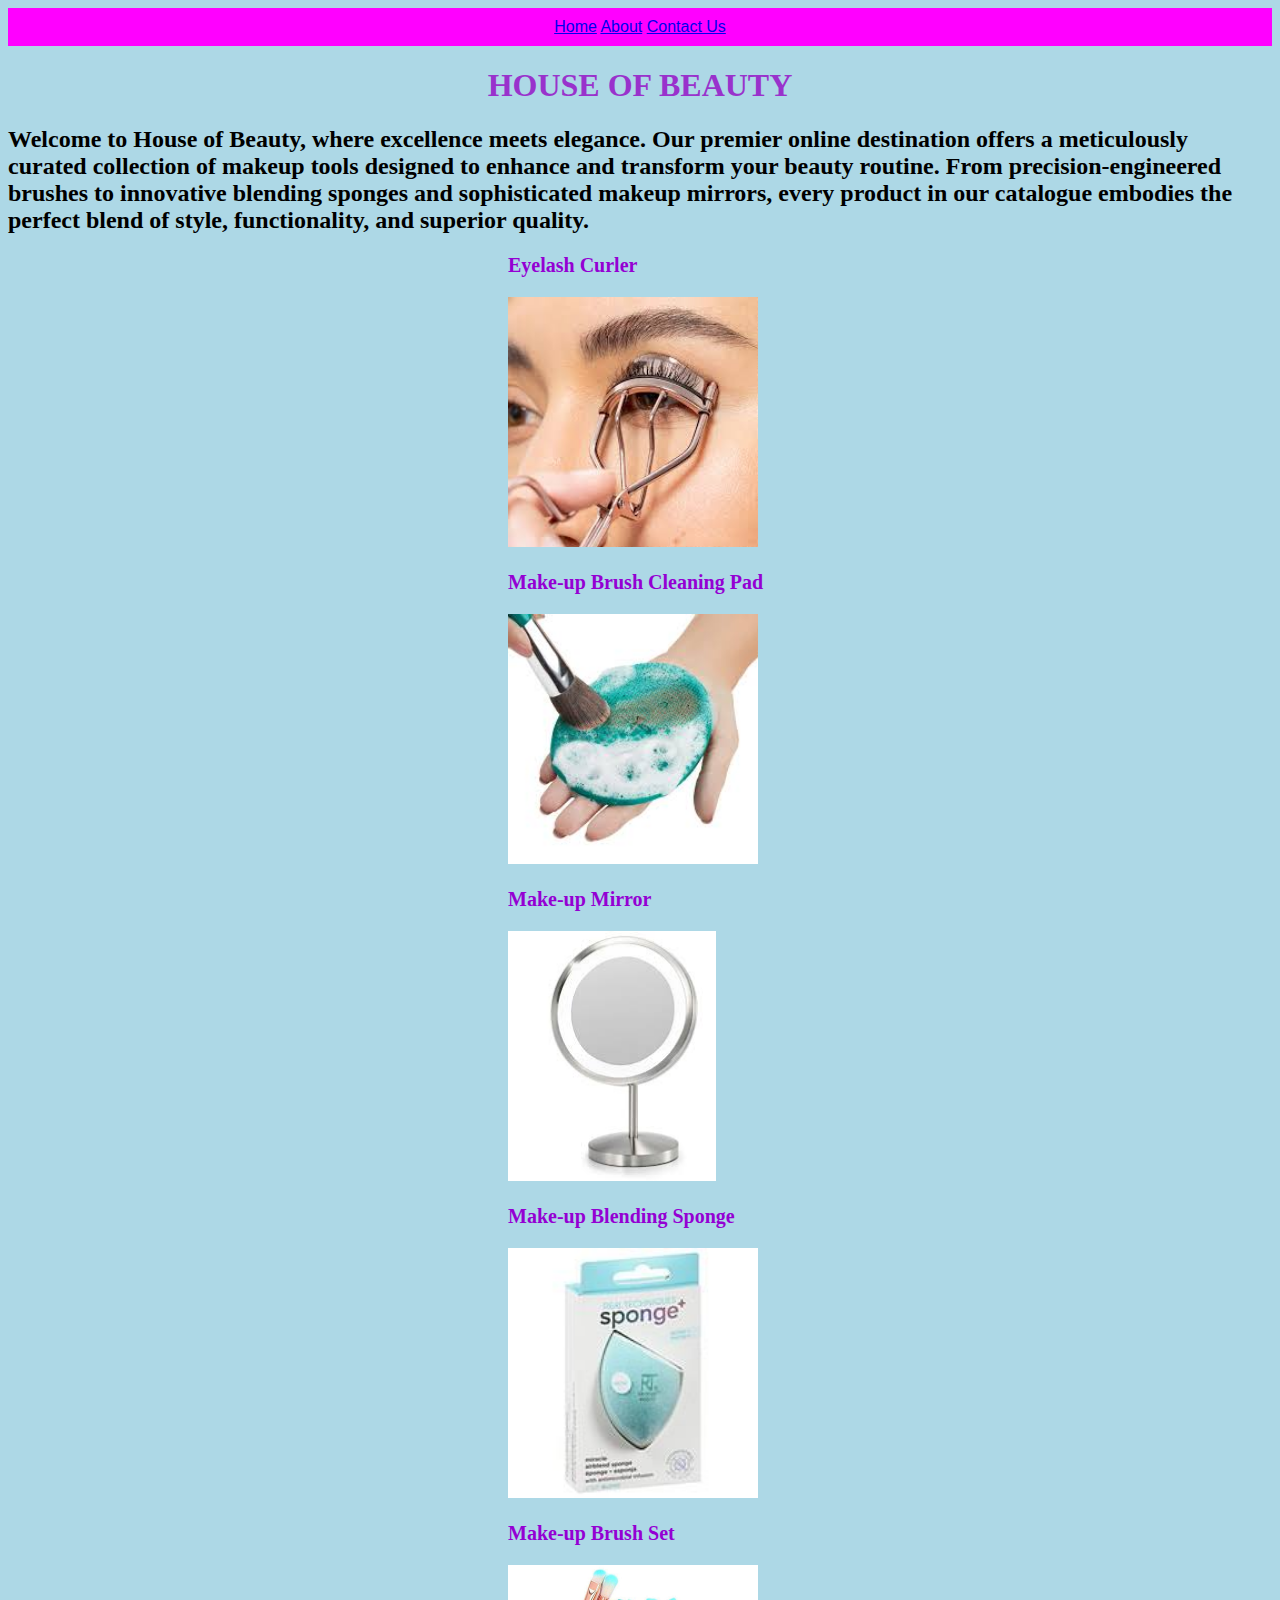
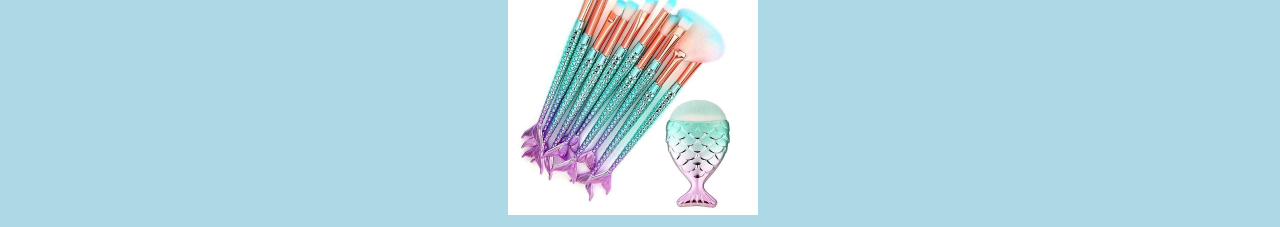
<file: index.html>
<!DOCTYPE  html>
<html>
    <head>
    <link rel="stylesheet" href="style.css">
    </head>
    <body>
        
    <div id="Menu">
    <a href="index.html">Home</a> 
    <a href="about.html">About</a> 
    <a href="contact.html">Contact Us</a> 
    </div>
        
    <h1>HOUSE OF BEAUTY</h1>
    <h2>Welcome to House of Beauty, where excellence meets elegance. Our premier online destination offers a meticulously curated collection of makeup tools designed to enhance and transform your beauty routine. From precision-engineered brushes to innovative blending sponges and sophisticated makeup mirrors, every product in our catalogue embodies the perfect blend of style, functionality, and superior quality.</h2>
        
<div class="beautytools">
<p>Eyelash Curler</p>
<a href="eyelashcurler.html"><img src="images/eyelash%20curler.jpeg" height="250" /></a>
    <br>
<p>Make-up Brush Cleaning Pad</p>
<a href="makeupcleaner.html"><img src="images/makeup%20cleaner%20tool.jpeg"height="250" /></a>
    <br>
<p>Make-up Mirror</p>
<a href="mirror.html"><img src="images/mirror.jpeg" height="250"/></a>
    <br>
<p>Make-up Blending Sponge</p>
<a href="sponge.html"><img src="images/sponge0.jpeg" height="250"/></a>
    <br>
<p>Make-up Brush Set</p>
<a href="makeupbrush.html"><img src="images/brush.jpg" height="250"/></a>
</div>
</body>
</html>
</file>
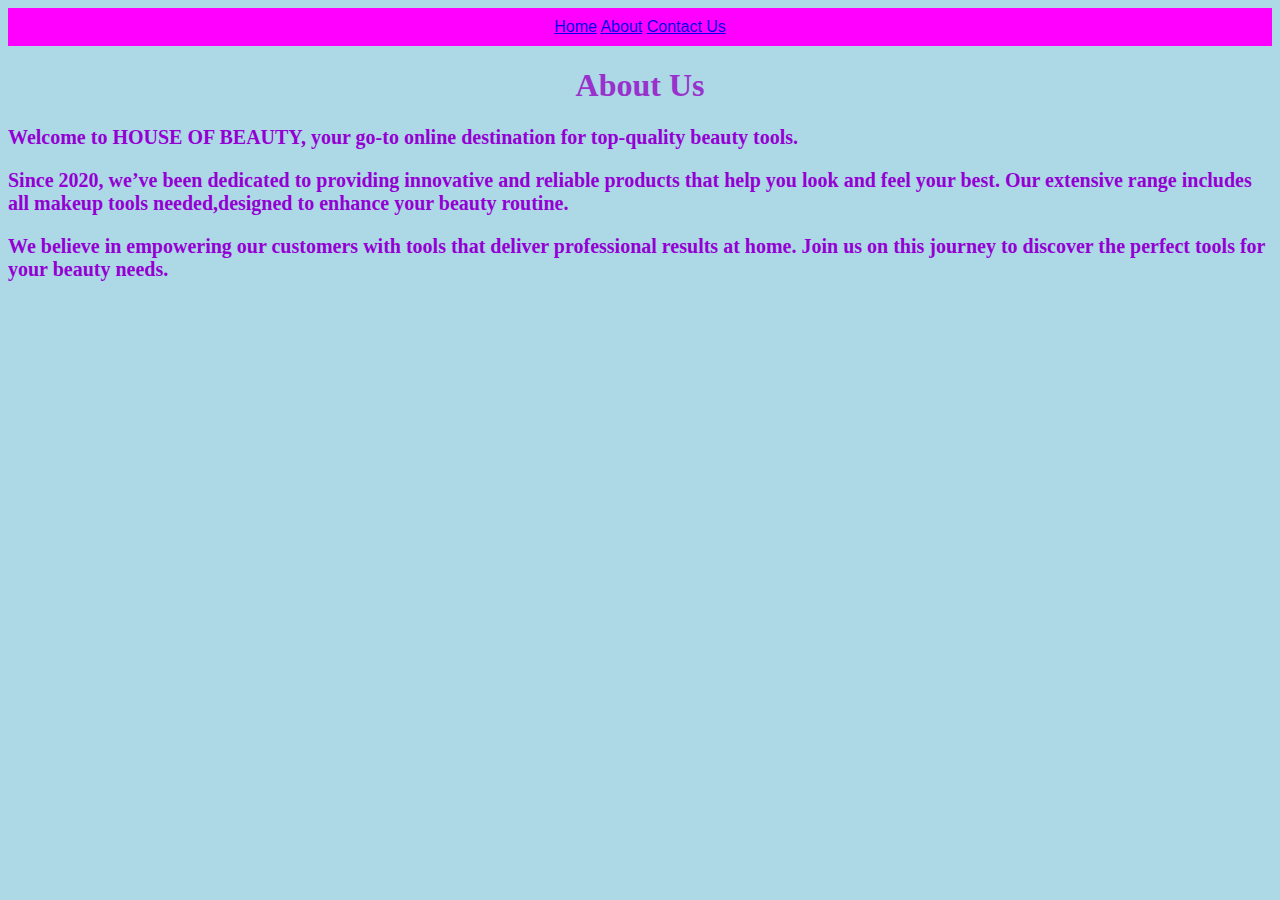
<file: about.html>
<!DOCTYPE html>
<html>
    <head>
    <link rel="stylesheet" href="style.css">
    </head>
    <body>
        
    <div id="Menu">
    <a href="index.html">Home</a> 
    <a href="about.html">About</a> 
    <a href="contact.html">Contact Us</a> 
    </div>
        
    <h1>About Us</h1>
        
    <p>Welcome to HOUSE OF BEAUTY, your go-to online destination for top-quality beauty tools.</p>
    <p>Since 2020, we’ve been dedicated to providing innovative and reliable products that help you look and feel your best. Our extensive range includes all makeup tools needed,designed to enhance your beauty routine.</p>
   <p>We believe in empowering our customers with tools that deliver professional results at home. Join us on this journey to discover the perfect tools for your beauty needs.</p>
    
    </body>
</html>
</file>
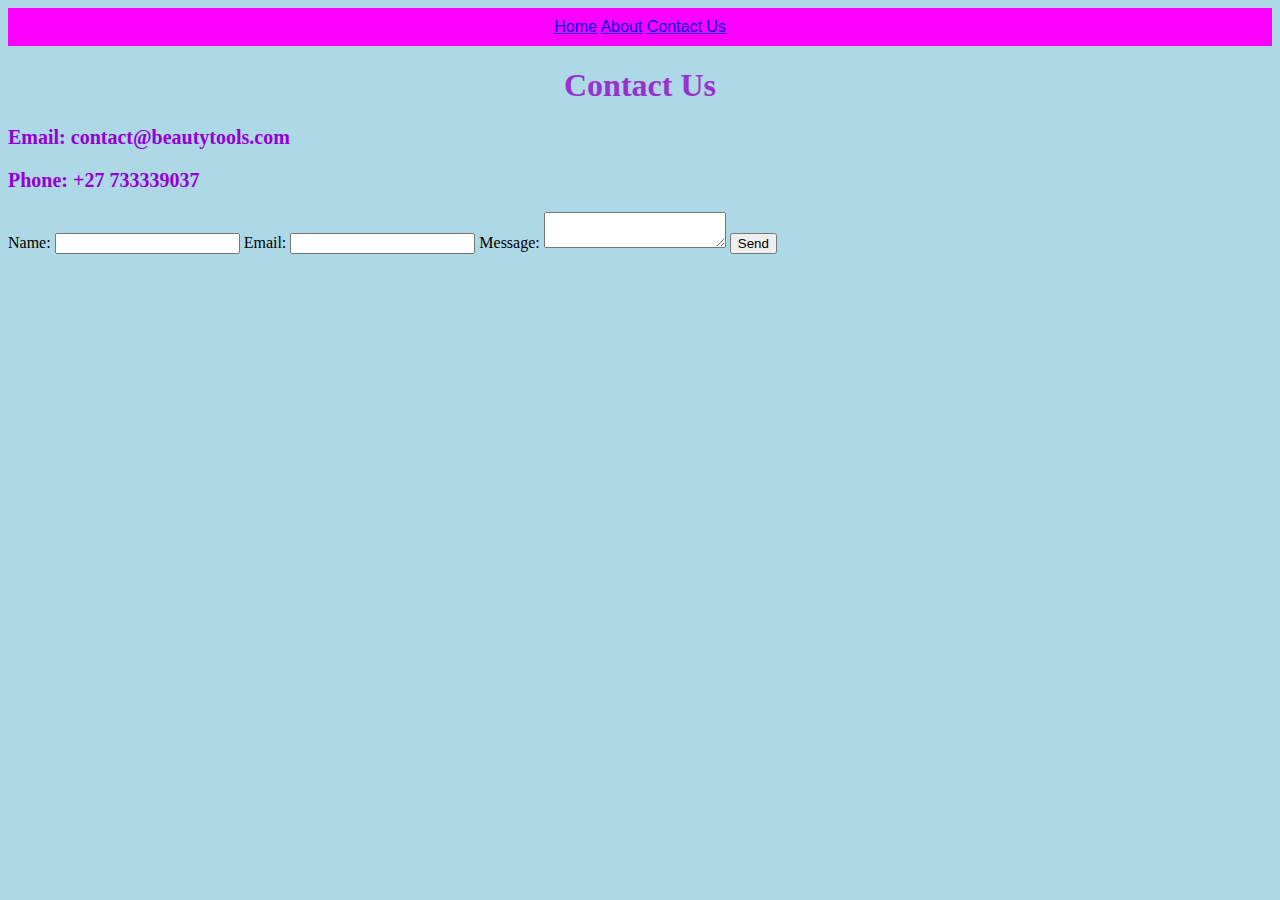
<file: contact.html>
<!DOCTYPE html>
<html>
    <head>
    <link rel="stylesheet" href="style.css">
    </head>
    <body>
        
    <div id="Menu">
    <a href="index.html">Home</a> 
    <a href="about.html">About</a> 
    <a href="contact.html">Contact Us</a> 
    </div>
        
    <h1>Contact Us</h1>
    <p>Email: contact@beautytools.com</p>
    <p>Phone: +27 733339037</p>
    <form>
        <label for="name">Name:</label>
        <input type="text" id="name" name="name">
        <label for="email">Email:</label>
        <input type="email" id="email" name="email">
        <label for="message">Message:</label>
        <textarea id="message" name="message"></textarea>
        <button type="submit">Send</button>
    </form>
    
    </body>
</html>
</file>
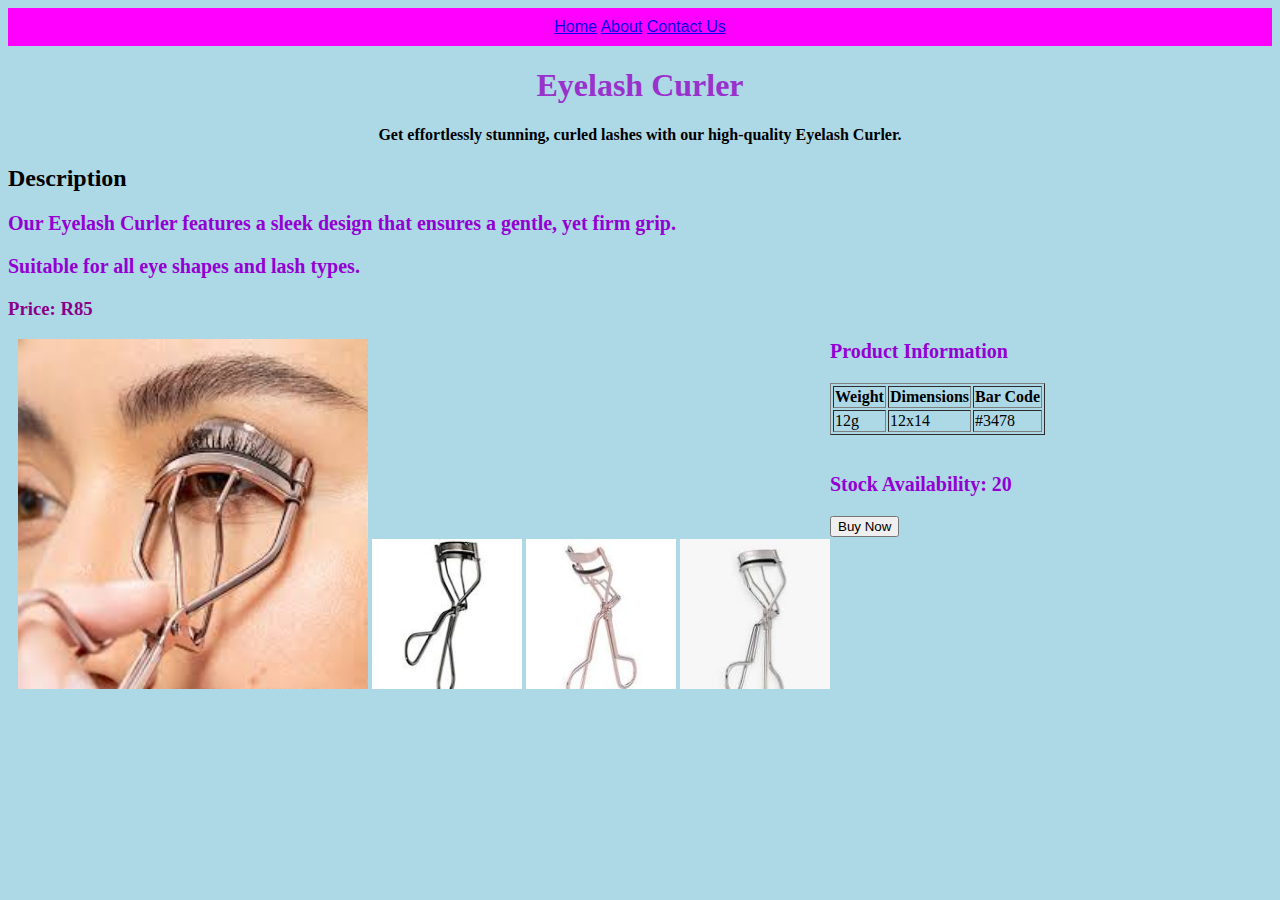
<file: eyelashcurler.html>
<!DOCTYPE html>
<html>
<head>
    <title>HOUSE OF BEAUTY</title>
    <link rel="stylesheet" href="style.css">
</head>
<body>
    <div id="Menu">
        <a href="index.html">Home</a>
        <a href="about.html">About</a>
        <a href="contact.html">Contact Us</a>
    </div>
    <h1>Eyelash Curler</h1>
        <h4>Get effortlessly stunning, curled lashes with our high-quality Eyelash Curler.</h4>
        <h2>Description</h2>
        <p>Our Eyelash Curler features a sleek design that ensures a gentle, yet firm grip.</p>
        <p>Suitable for all eye shapes and lash types.</p> 
        <h3>Price: R85</h3>
    
    <div class="makeup">
        
        <img src="images/eyelash%20curler.jpeg" width="350" height="350"/>
        <img src="images/eyelash%20c1.jpeg" alt="Eyelash Curler 1" width="150" height="150"/>
        <img src="images/eyelashc2.jpeg" alt="Eyelash Curler 2" width="150" height="150"/>
        <img src="images/eyelashc3.jpeg" alt="Eyelash Curler 3" width="150" height="150"/>
    </div>
    
    <p>Product Information</p>
        <table border="1">
        <tr>
            <th>Weight</th>
            <th>Dimensions</th>
            <th>Bar Code</th>
        </tr>
        <tr>
            <td>12g</td>
            <td>12x14</td>
            <td>#3478</td>
        </tr>
    </table>
        
    <br>
    <p>Stock Availability: 20</p>
        
    <button>Buy Now</button>

</body>
</html>
</file>
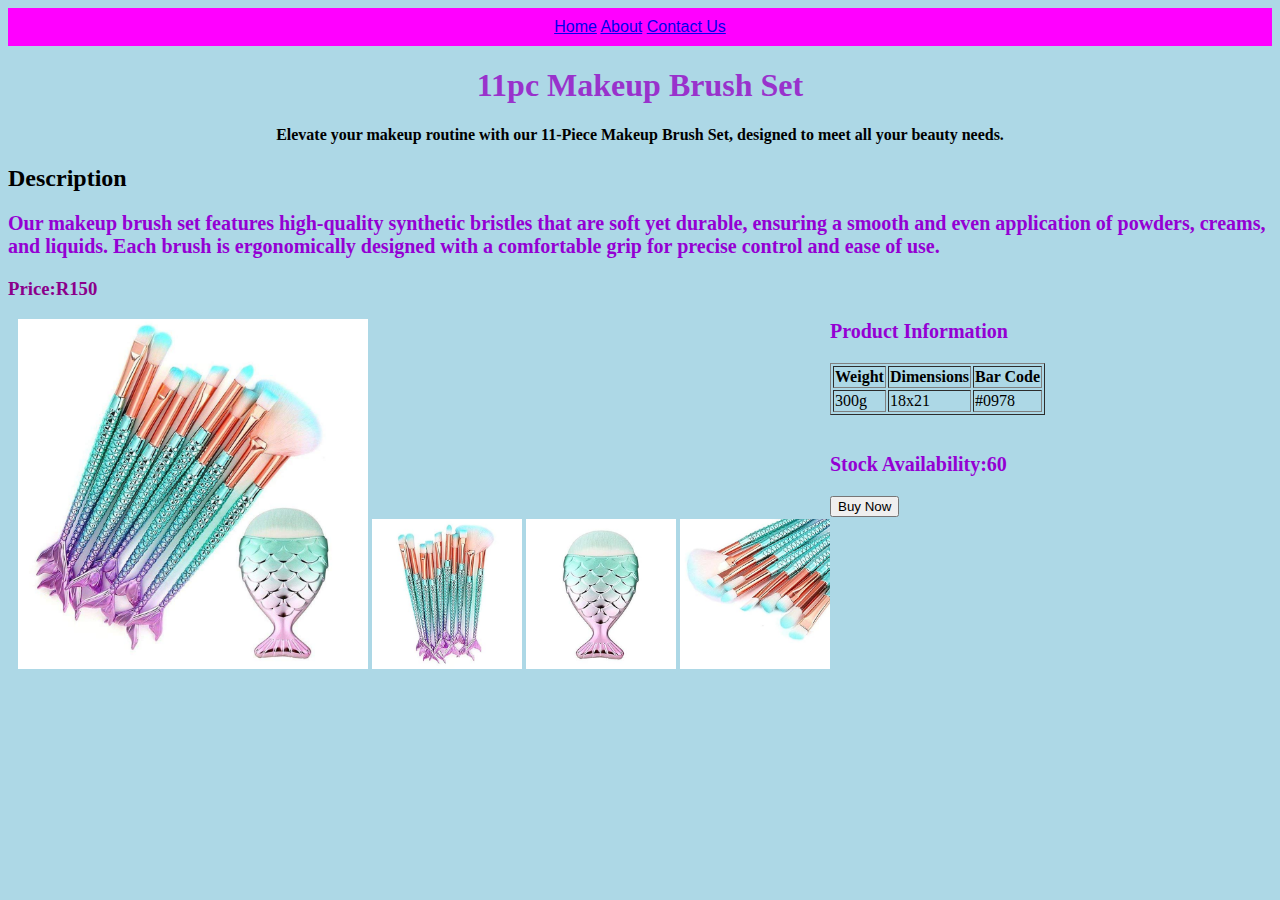
<file: makeupbrush.html>
<!DOCTYPE html>
<html>
    <head>
    <link rel="stylesheet" href="style.css">
    </head>
    <body>
        
<div id="Menu">
        <a href="index.html">Home</a>
        <a href="about.html">About</a>
        <a href="contact.html">Contact Us</a>
</div>
    

    <h1>11pc Makeup Brush Set</h1>
    <h4>Elevate your makeup routine with our 11-Piece Makeup Brush Set, designed to meet all your beauty needs.</h4>
    <h2>Description</h2>
    <p>Our makeup brush set features high-quality synthetic bristles that are soft yet durable, ensuring a smooth and even application of powders, creams, and liquids. Each brush is ergonomically designed with a comfortable grip for precise control and ease of use. 
    <h3>Price:R150</h3>
        
    <div class="makeup"> 
        
    <img src="images/brush.jpg" width="350"  height="350"/>
    <img src="images/brush1.jpg"width="150"  height="150"/>
    <img src="images/brush2.jpg"width="150"  height="150"/>
    <img src="images/brush3.jpg"width="150"  height="150"/>
    </div>   
         
<p>Product Information</p>
  <table border="1">
        <tr>
        <th>Weight</th>
        <th>Dimensions</th>
        <th>Bar Code </th>
        </tr>
        <tr>
        <td>300g</td>
        <td>18x21</td>
        <td>#0978</td>
        </tr>
    </table>
        <br>
    <p>Stock Availability:60</p>
    <button>Buy Now</button>
   
    </body>
</html>
</file>
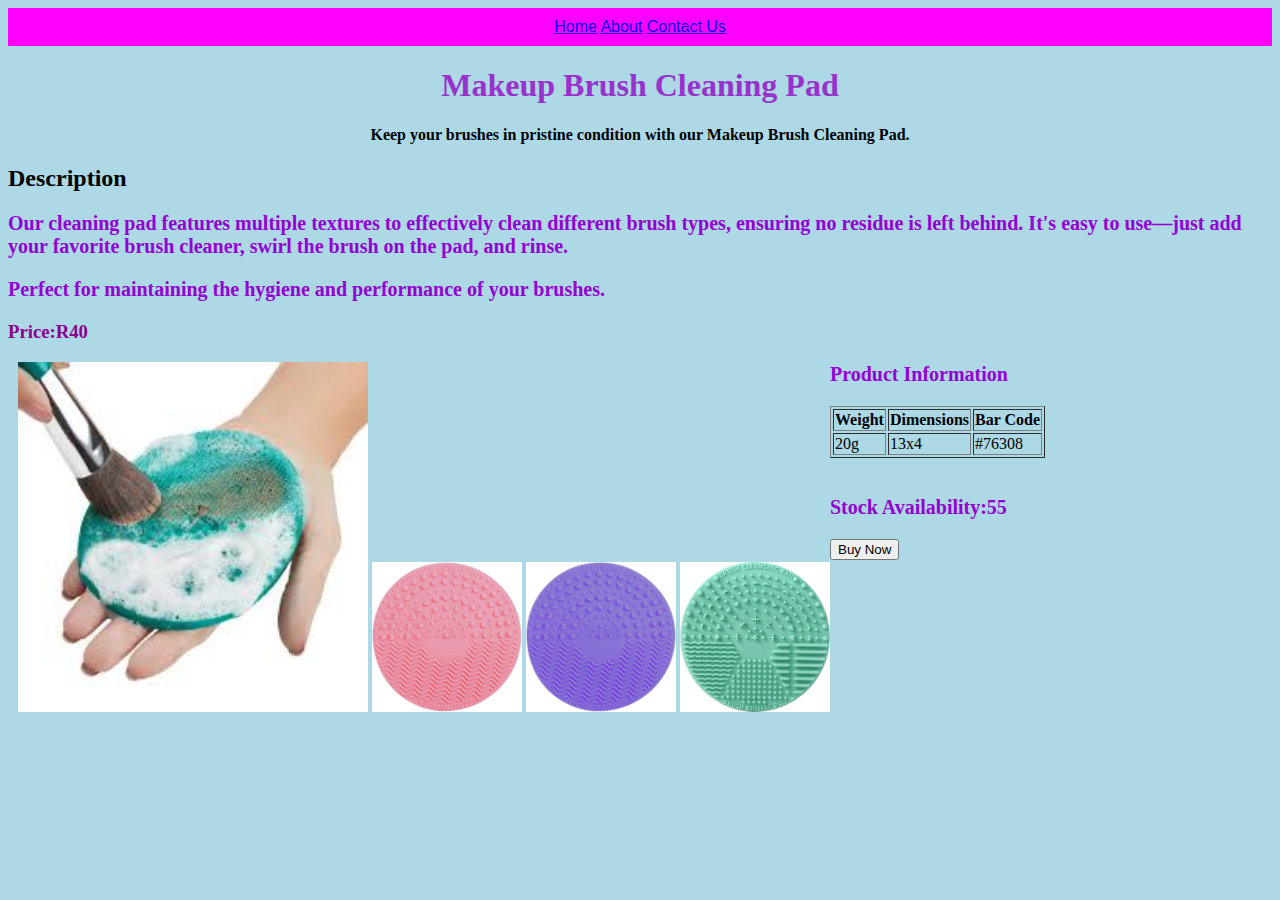
<file: makeupcleaner.html>
<!DOCTYPE html>
<html>
    <head>
    <link rel="stylesheet" href="style.css">
    </head>
    <body>
        
<div id="Menu">
        <a href="index.html">Home</a>
        <a href="about.html">About</a>
        <a href="contact.html">Contact Us</a>
</div>
    
    <h1>Makeup Brush Cleaning Pad</h1>
    <h4>Keep your brushes in pristine condition with our Makeup Brush Cleaning Pad.</h4>
    <h2>Description</h2>
    <p>Our cleaning pad features multiple textures to effectively clean different brush types, ensuring no residue is left behind. It's easy to use—just add your favorite brush cleaner, swirl the brush on the pad, and rinse.</p>
    <p>Perfect for maintaining the hygiene and performance of your brushes.</p>
   <h3>Price:R40</h3>
        
      <div class="makeup">
          
    <img src="images/makeup%20cleaner%20tool.jpeg" width="350"  height="350"/>
    <img src="images/pad1.jpg"width="150"  height="150"/>
    <img src="images/pad2.jpg"width="150"  height="150"/>
    <img src="images/pad3.jpg"width="150"  height="150"/>
    </div>  
        
    <p>Product Information</p>
  <table border="1">
        <tr>
        <th>Weight</th>
        <th>Dimensions</th>
        <th>Bar Code </th>
        </tr>
        <tr>
        <td>20g</td>
        <td>13x4</td>
        <td>#76308</td>
        </tr>
    </table>
        <br>
    <p>Stock Availability:55</p>
        
    <button>Buy Now</button>
      
    </body>
</html>
</file>
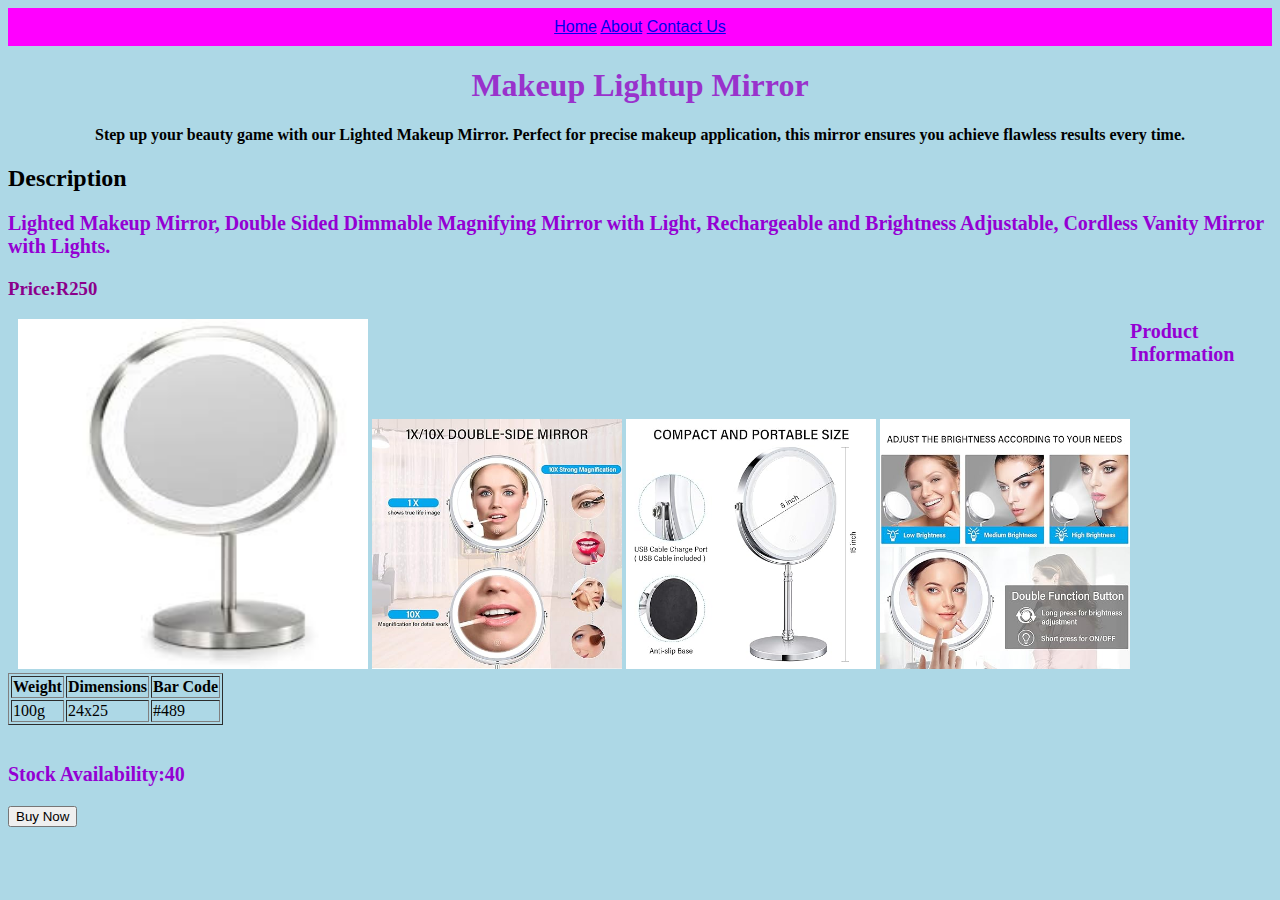
<file: mirror.html>
<!DOCTYPE html>
<html>
    <head>
    <link rel="stylesheet" href="style.css">
    </head>
    <body>
        
<div id="Menu">
        <a href="index.html">Home</a>
        <a href="about.html">About</a>
        <a href="contact.html">Contact Us</a>
</div>
    
    <h1>Makeup Lightup Mirror</h1>
    <h4>Step up your beauty game with our Lighted Makeup Mirror. Perfect for precise makeup application, this mirror ensures you achieve flawless results every time.</h4>
    <h2>Description</h2>
    <p>Lighted Makeup Mirror, Double Sided Dimmable Magnifying Mirror with Light, Rechargeable and Brightness Adjustable, Cordless Vanity Mirror with Lights.</p>
    <h3>Price:R250</h3>
        
     <div class="makeup"> 
         
    <img src="images/mirror.jpeg" width="350"  height="350"/>
    <img src="images/mirror%201.jpg"width="250"  height="250"/>
    <img src="images/mirror2.jpg"width="250"  height="250"/>
    <img src="images/mirror3.jpg"width="250"  height="250"/>
    </div>
        
     <p>Product Information</p>   
     <table border="1">
        <tr>
        <th>Weight</th>
        <th>Dimensions</th>
        <th>Bar Code </th>
        </tr>
        <tr>
        <td>100g</td>
        <td>24x25</td>
        <td>#489</td>
        </tr>
      </table>
        <br>
    <p>Stock Availability:40</p>
        
    <button>Buy Now</button>
        
    </body>
</html>
</file>
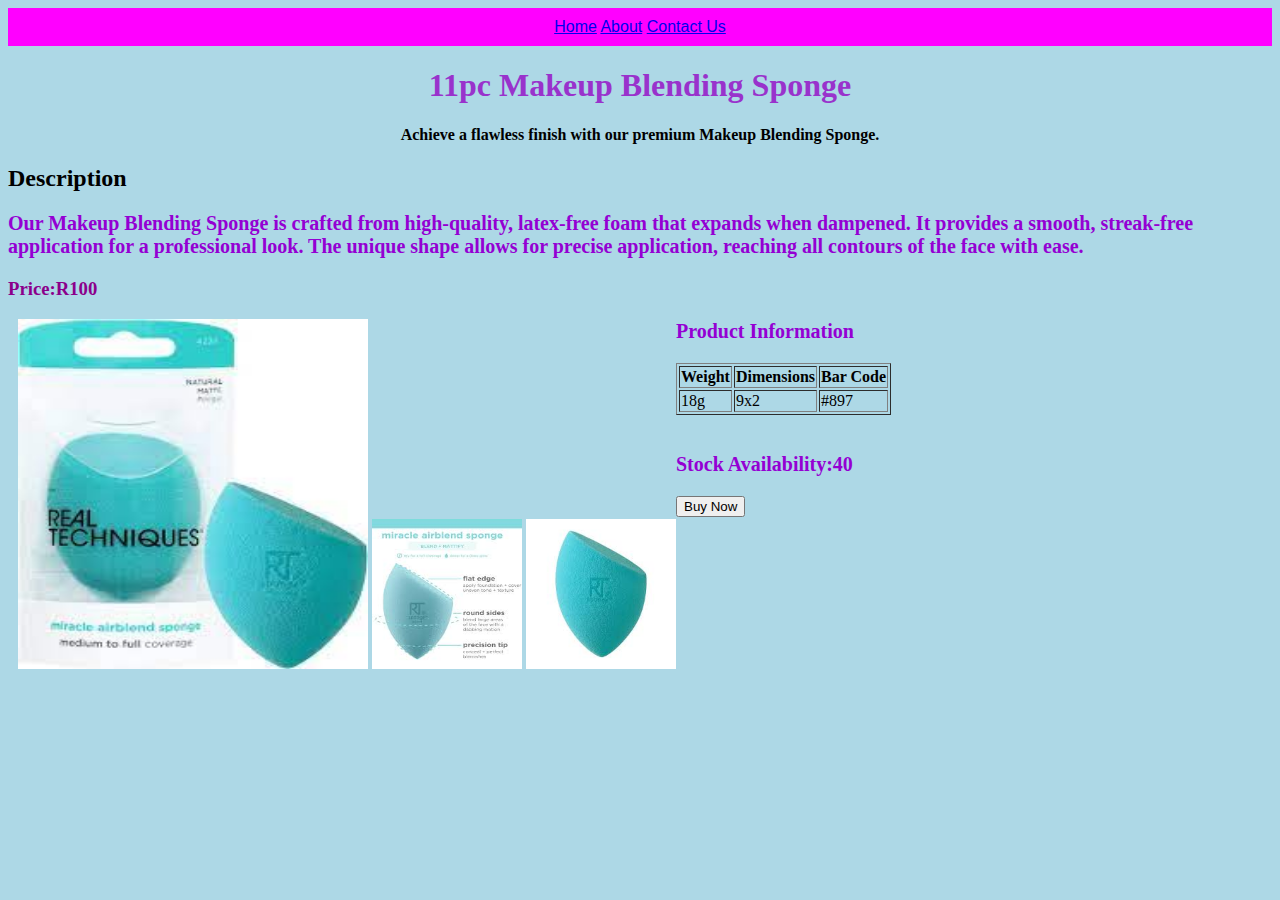
<file: sponge.html>
<!DOCTYPE html>
<html>
    <head>
    <link rel="stylesheet" href="style.css">
    </head>
    <body>
        
<div id="Menu">
        <a href="index.html">Home</a>
        <a href="about.html">About</a>
        <a href="contact.html">Contact Us</a>
</div>
    
    <h1>11pc Makeup Blending Sponge</h1>
    <h4>Achieve a flawless finish with our premium Makeup Blending Sponge.</h4>
    <h2>Description</h2>
    <p> Our Makeup Blending Sponge is crafted from high-quality, latex-free foam that expands when dampened. It provides a smooth, streak-free application for a professional look. The unique shape allows for precise application, reaching all contours of the face with ease.</p>
   <h3>Price:R100</h3>
    
     <div class="makeup">   
    <img src="images/sponge2.jpeg" width="350"  height="350"/>
    <img src="images/sponge1.jpeg"width="150"  height="150"/>
    <img src="images/sponge3.jpeg"width="150"  height="150"/>
     </div>
        
  <p>Product Information</p>
  <table border="1">
        <tr>
        <th>Weight</th>
        <th>Dimensions</th>
        <th>Bar Code </th>
        </tr>
        <tr>
        <td>18g</td>
        <td>9x2</td>
        <td>#897</td>
        </tr>
    </table>
        <br>
    <p>Stock Availability:40</p>
        
    <button>Buy Now</button>
     
    </body>
</html>
</file>
<file: style.css>
#Menu {
    font-family: sans-serif;
    background-color: fuchsia;
    padding:10px;
    text-align: center;
}
#menu a{
  color:white;
text-decoration: none;
}
#menu a:hover{
 text-decoration: underline;
}

h1{
    text-align: center;
    font-family: cursive;
    color:darkorchid;
}
h4{
    text-align: center;
    font-family: cursive;
}
h3{
    font-family: cursive;
    color: darkmagenta
}

.makeup{
    padding-left: 10px;
    font-family:cursive;
    color:darkorchid; 
    float: left;
}
body{
    background-color: lightblue;
}

p{
    color: darkviolet;
    font-family: cursive;
    font-size: 20px;
    font-weight: 800;
}

.beautytools{
 padding-left: 500px;
}
</file>
